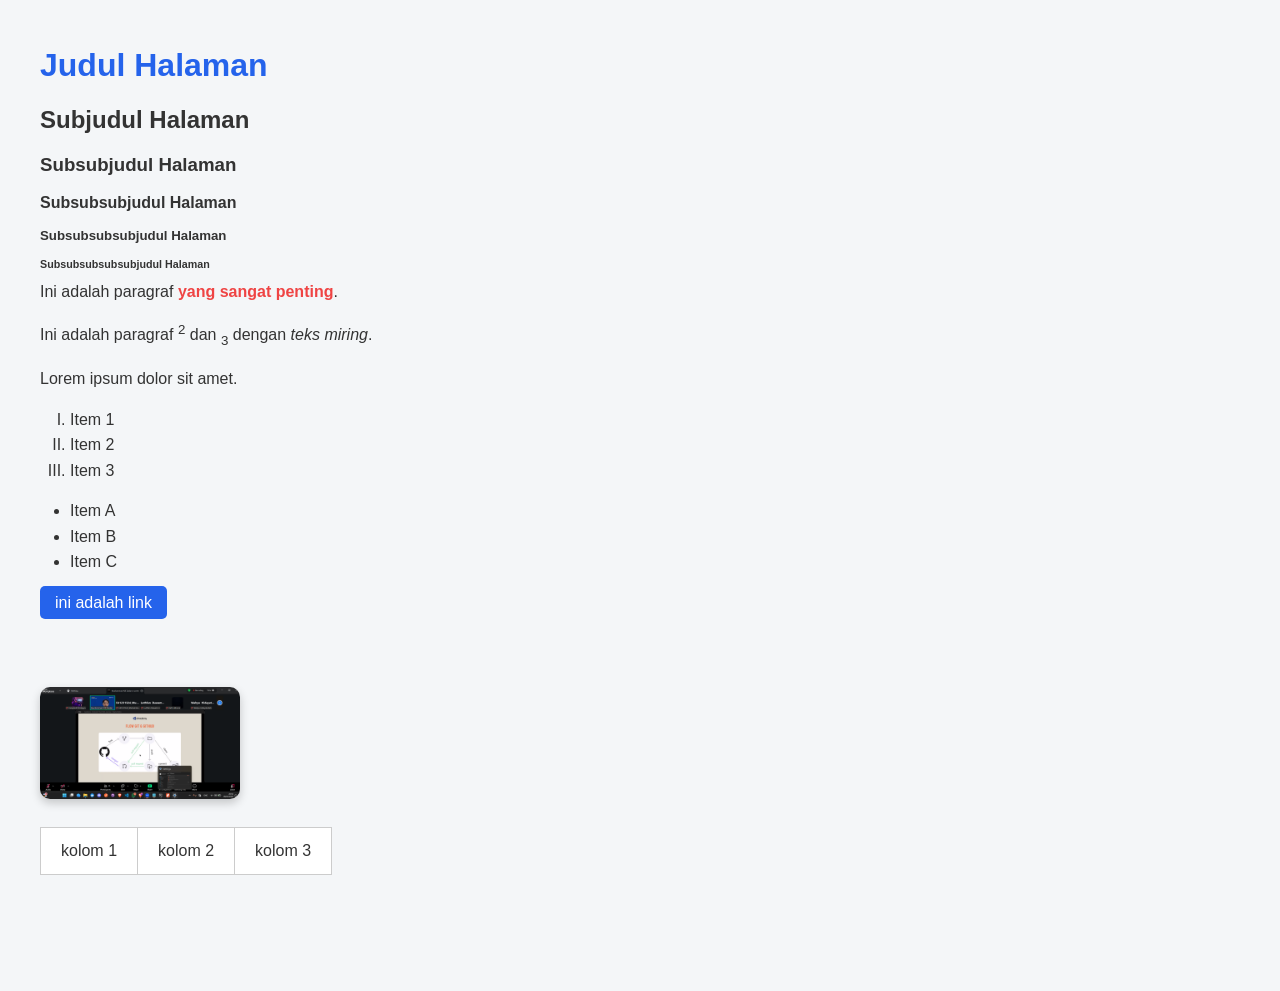
<file: latihan.html>
<!DOCTYPE html>
<html lang="en">
<head>
    <meta charset="UTF-8">
    <meta name="viewport" content="width=device-width, initial-scale=1.0">
    <title>Latihan HTML</title>
    <link rel="stylesheet" href="style.css">
</head>
<body>
    <h1>Judul Halaman</h1>
    <h2>Subjudul Halaman</h2>
    <h3>Subsubjudul Halaman</h3>
    <h4>Subsubsubjudul Halaman</h4>
    <h5>Subsubsubsubjudul Halaman</h5>
    <h6>Subsubsubsubsubjudul Halaman</h6>

    <p>Ini adalah paragraf <strong>yang sangat penting</strong>.</p>

    <p>Ini adalah paragraf <sup>2</sup> dan <sub>3</sub> dengan <em>teks miring</em>.</p>

    <p>Lorem ipsum dolor sit amet.</p>

    <ol type="I">
        <li>Item 1</li>
        <li>Item 2</li>
        <li>Item 3</li>
    </ol>

    <ul>
        <li>Item A</li>
        <li>Item B</li>
        <li>Item C</li>
    </ul>

    <a href="/about">ini adalah link</a>

    <br>
    <br>
    <br>

    <img src="img/testing.png" alt="testing image" width="200">

    <table border="1">
        <tr>
            <td>kolom 1</td>
            <td>kolom 2</td>
            <td>kolom 3</td>
        </tr>
    </table>
    <br>
    <br>
    <br>
</body>
</html>
</file>
<file: style.css>
/* Reset dasar */
*{
    margin:0;
    padding:0;
    box-sizing:border-box;
    font-family: Arial, Helvetica, sans-serif;
}

/* Body */
body{
    background:#f4f6f8;
    padding:40px;
    color:#333;
    line-height:1.6;
}

/* Heading */
h1{
    color:#2563eb;
    margin-bottom:10px;
}

h2,h3,h4,h5,h6{
    margin-top:10px;
    margin-bottom:5px;
}

/* Paragraf */
p{
    margin-bottom:15px;
}

/* Strong */
strong{
    color:#ef4444;
}

/* List */
ol{
    margin-bottom:15px;
    padding-left:30px;
}

ul{
    margin-bottom:15px;
    padding-left:30px;
}

/* Link */
a{
    text-decoration:none;
    background:#2563eb;
    color:white;
    padding:8px 15px;
    border-radius:5px;
    transition:0.3s;
}

a:hover{
    background:#1e40af;
}

/* Image */
img{
    margin-top:20px;
    border-radius:10px;
    box-shadow:0 4px 10px rgba(0,0,0,0.2);
}

/* Table */
table{
    margin-top:20px;
    border-collapse:collapse;
    background:white;
}

td{
    padding:10px 20px;
    border:1px solid #ccc;
}

/* Hover tabel */
tr:hover{
    background:#f1f5f9;
}
</file>
